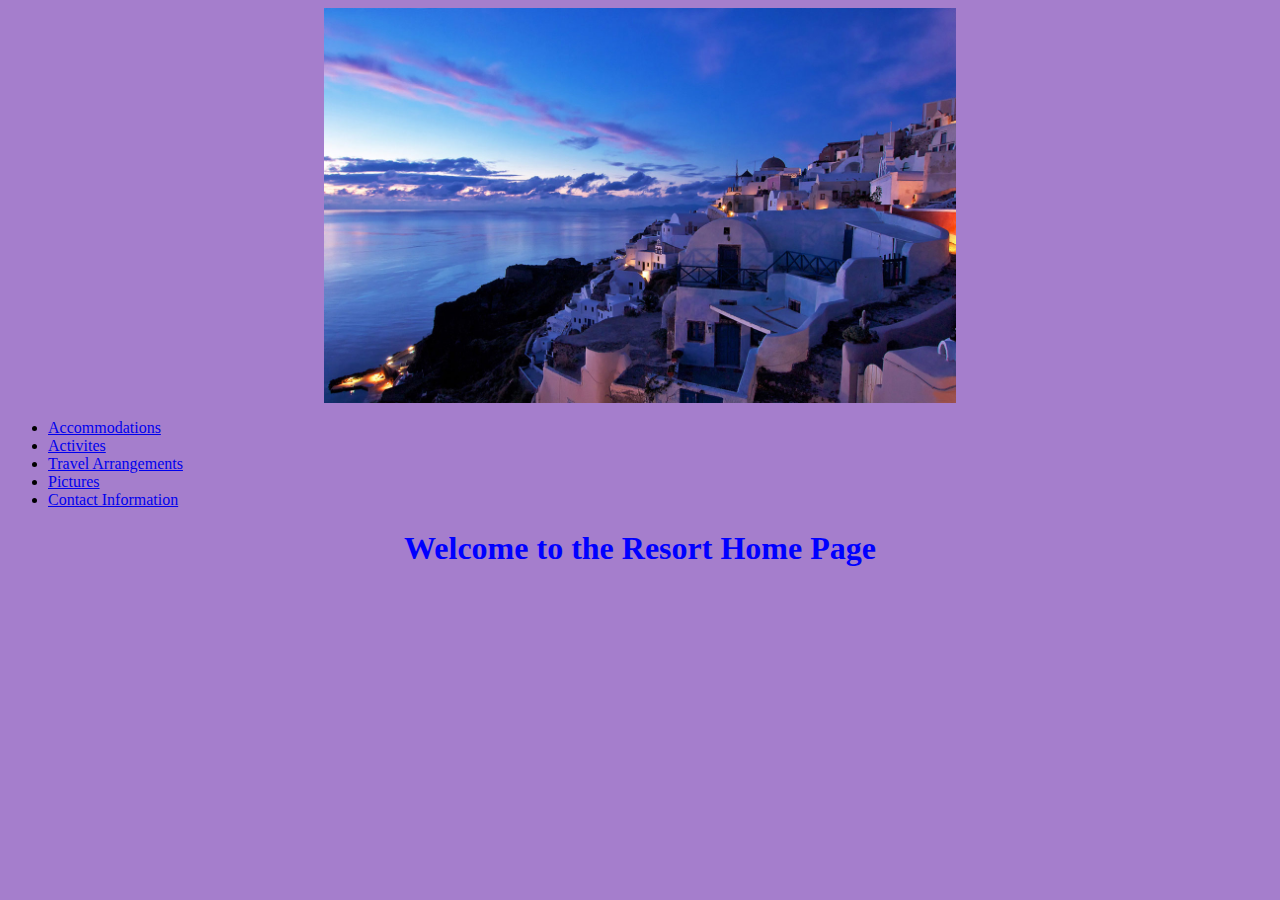
<file: index.html>
<!DOCTYPE html>
<html>
  <head>
    <link href="css/styles.css" rel="stylesheet" type="text/css">
    <title>Resort Homepage</title>
  </head>
  <body>
    <img src="img/resort_header.jpg" alt="A photo of the resort in Greece." width="800" class="center">
    <ul>
      <li><a href="accommodations.html">Accommodations</a></li>
      <li><a href="activities.html">Activites</a></li>
      <li><a href="travel.html">Travel Arrangements</a></li>
      <li><a href="pictures.html">Pictures</a></li>
      <li><a href="contact.html">Contact Information</a></li>
    </ul>
    <h1>Welcome to the Resort Home Page</h1>
  </body>
</html>
</file>
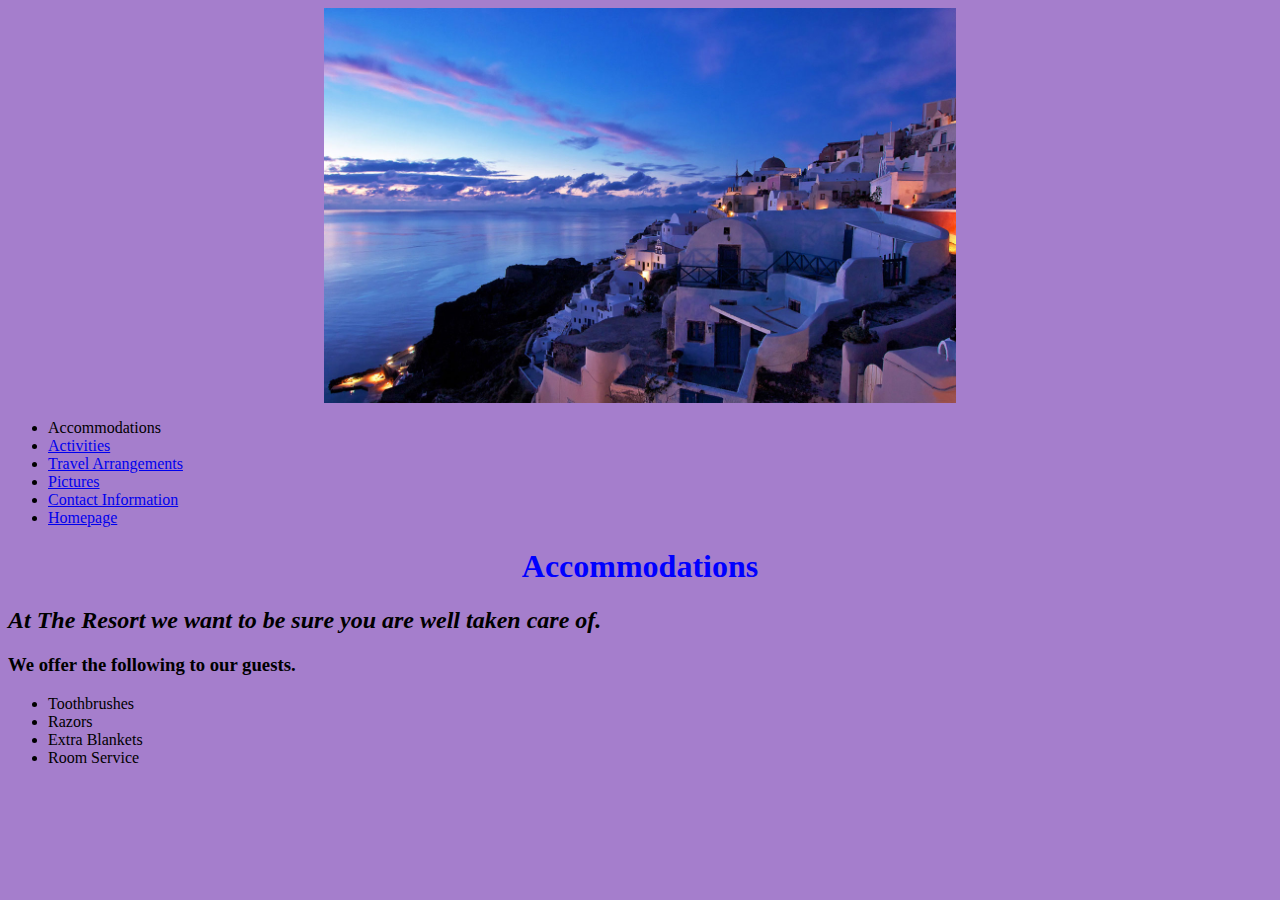
<file: accommodations.html>
<!DOCTYPE html>
<html lang="en" dir="ltr">
  <head>
    <link href="css/styles.css" rel="stylesheet" type="text/css">
    <meta charset="utf-8">
    <title>Accommodations Page</title>
  </head>
  <body>
    <img src="img/resort_header.jpg" alt="A photo of the resort in Greece." width="800" class="center">
    <ul>
      <li>Accommodations</li>
      <li><a href="activities.html">Activities</a></li>
      <li><a href="travel.html">Travel Arrangements</a></li>
      <li><a href="pictures.html">Pictures</a></li>
      <li><a href="contact.html">Contact Information</a></li>
      <li><a href="index.html">Homepage</a></li>
    </ul>
    <h1>Accommodations</h1>
    <h2>At The Resort we want to be sure you are well taken care of.</h2>
    <h3>We offer the following to our guests.</h3>
    <ul>
      <li>Toothbrushes</li>
      <li>Razors</li>
      <li>Extra Blankets</li>
      <li>Room Service</li>
    </ul>
  </body>
</html>
</file>
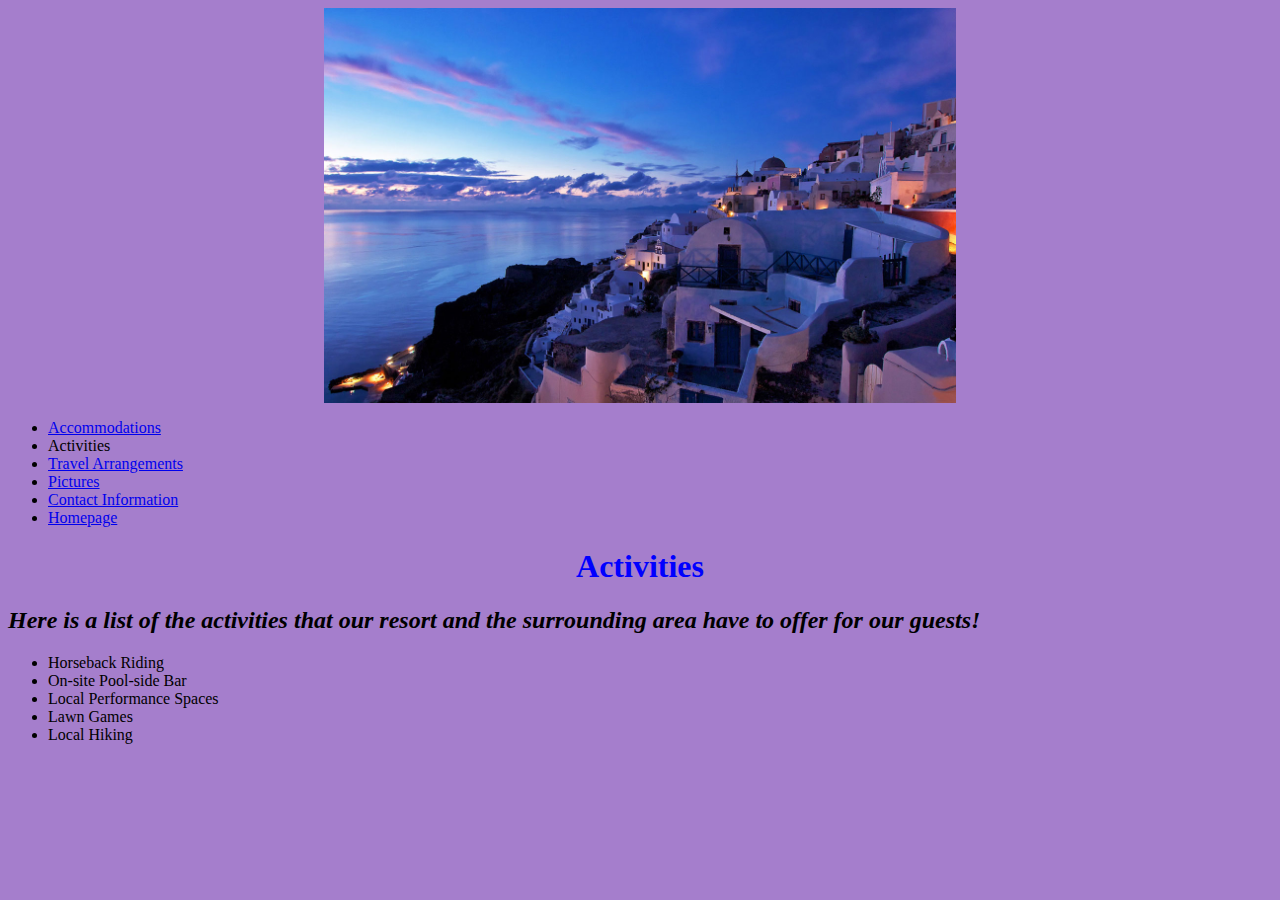
<file: activities.html>
<!DOCTYPE html>
<html lang="en" dir="ltr">
  <head>
    <link href="css/styles.css" rel="stylesheet" type="text/css">
    <meta charset="utf-8">
    <title>Activities Page</title>
  </head>
  <body>
    <img src="img/resort_header.jpg" alt="A photo of the resort in Greece." width="800" class="center">
    <ul>
      <li><a href="accommodations.html">Accommodations</a></li>
      <li>Activities</li>
      <li><a href="travel.html">Travel Arrangements</a></li>
      <li><a href="pictures.html">Pictures</a></li>
      <li><a href="contact.html">Contact Information</a></li>
      <li><a href="index.html">Homepage</a></li>
    </ul>
    <h1>Activities</h1>
    <h2>Here is a list of the activities that our resort and the surrounding area have to offer for our guests!</h2>
    <ul>
      <li>Horseback Riding</li>
      <li>On-site Pool-side Bar</li>
      <li>Local Performance Spaces</li>
      <li>Lawn Games</li>
      <li>Local Hiking</li>
  </body>
</html>
</file>
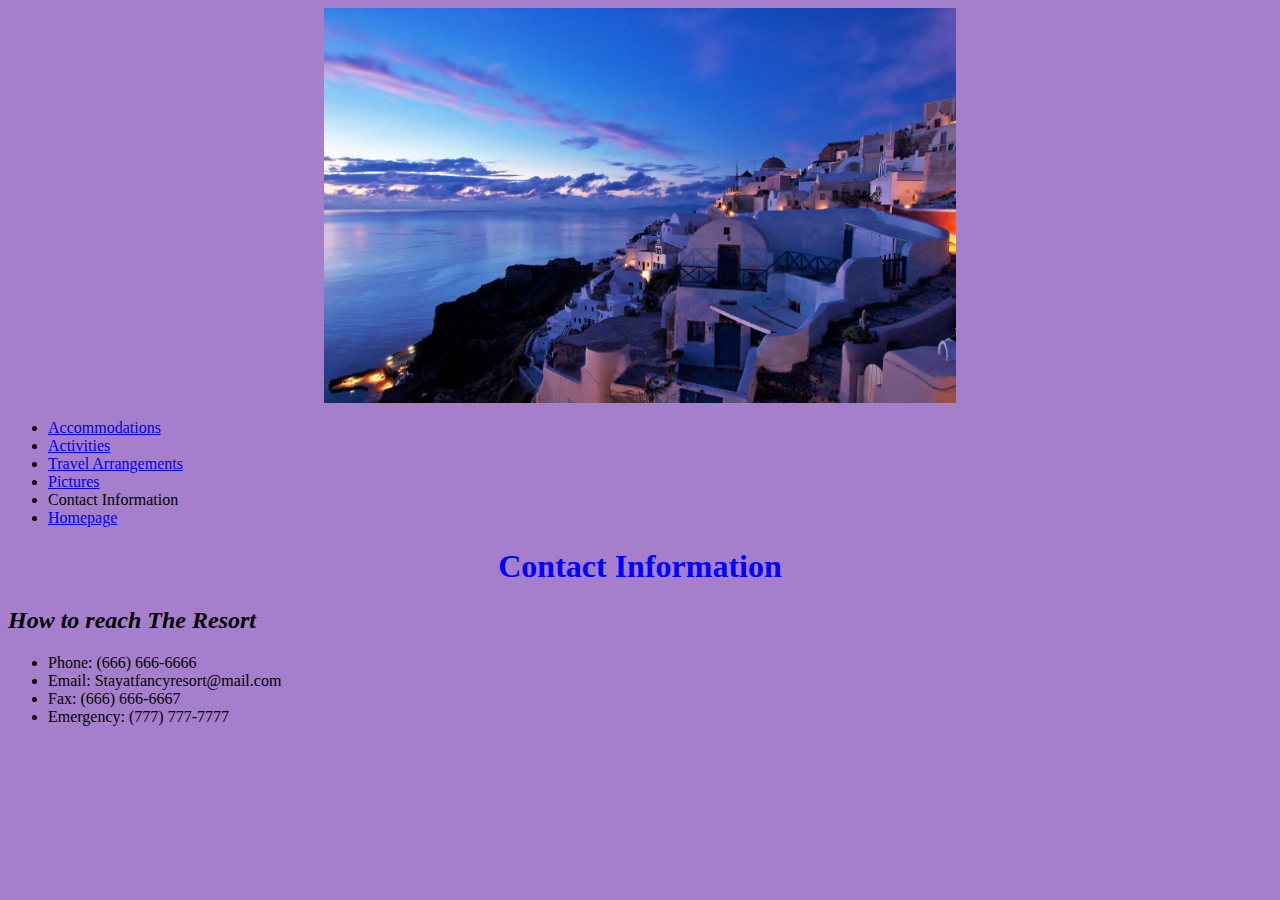
<file: contact.html>
<!DOCTYPE html>
<html lang="en" dir="ltr">
  <head>
    <link href="css/styles.css" rel="stylesheet" type="text/css">
    <meta charset="utf-8">
    <title>Contact Page</title>
  </head>
  <body>
    <img src="img/resort_header.jpg" alt="A photo of the resort in Greece." width="800" class="center">
    <ul>
      <li><a href="accommodations.html">Accommodations</a></li>
      <li><a href="activities.html">Activities</a></li>
      <li><a href="travel.html">Travel Arrangements</a></li>
      <li><a href="pictures.html">Pictures</a></li>
      <li>Contact Information</li>
      <li><a href="index.html">Homepage</a></li>
    </ul>
    <h1>Contact Information</h1>
    <h2>How to reach The Resort</h2>
    <ul>
      <li>Phone: (666) 666-6666</li>
      <li>Email: Stayatfancyresort@mail.com</li>
      <li>Fax: (666) 666-6667</li>
      <li>Emergency: (777) 777-7777</li>
    </ul>
  </body>
</html>
</file>
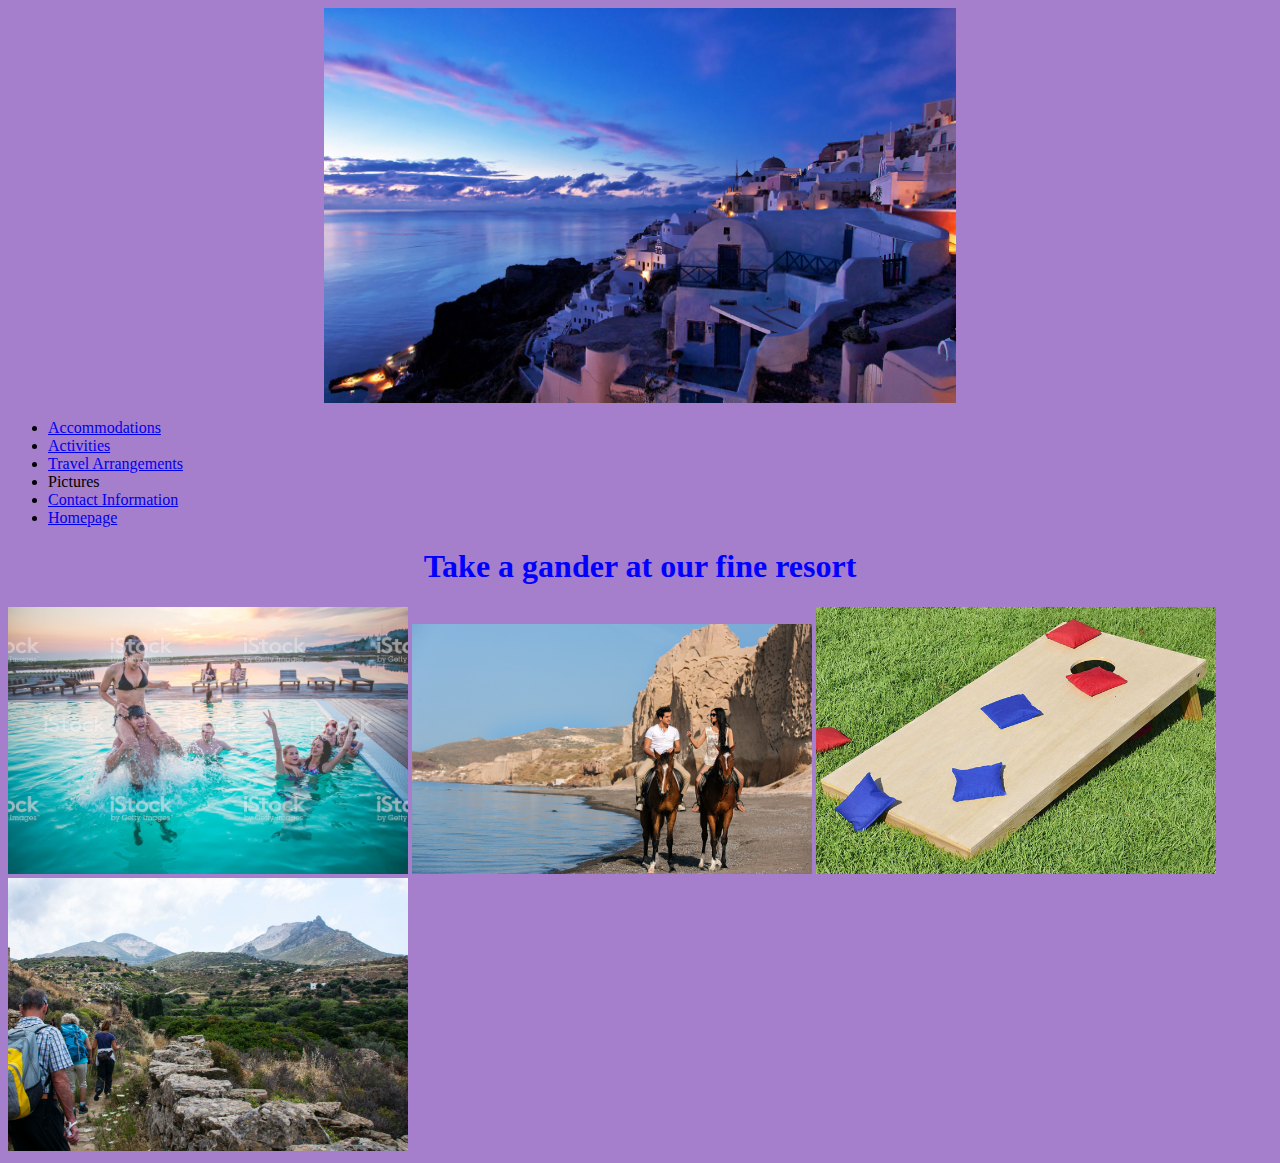
<file: pictures.html>
<!DOCTYPE html>
<html lang="en" dir="ltr">
  <head>
    <link href="css/styles.css" rel="stylesheet" type="text/css">
    <meta charset="utf-8">
    <title>Photos Page</title>
  </head>
  <body>
    <img src="img/resort_header.jpg" alt="A photo of the resort in Greece." width="800" class="center">
    <ul>
      <li><a href="accommodations.html">Accommodations</a></li>
      <li><a href="activities.html">Activities</a></li>
      <li><a href="travel.html">Travel Arrangements</a></li>
      <li>Pictures</li>
      <li><a href="contact.html">Contact Information</a></li>
      <li><a href="index.html">Homepage</a></li>
    </ul>
    <h1>Take a gander at our fine resort</h1>
    <img src="img/poolside.jpg" alt="Photo of people enjoying the pool." width="400">
    <img src="img/horseback.jpg" alt="Photo of a happy couple on Horseback" width="400">
    <img src="img/cornhole.jpg" alt="Photo of a cornhole board" width="400">
    <img src="img/hiking.jpg" alt="Photo of resort guests hiking" width="400">
  </body>
</html>
</file>
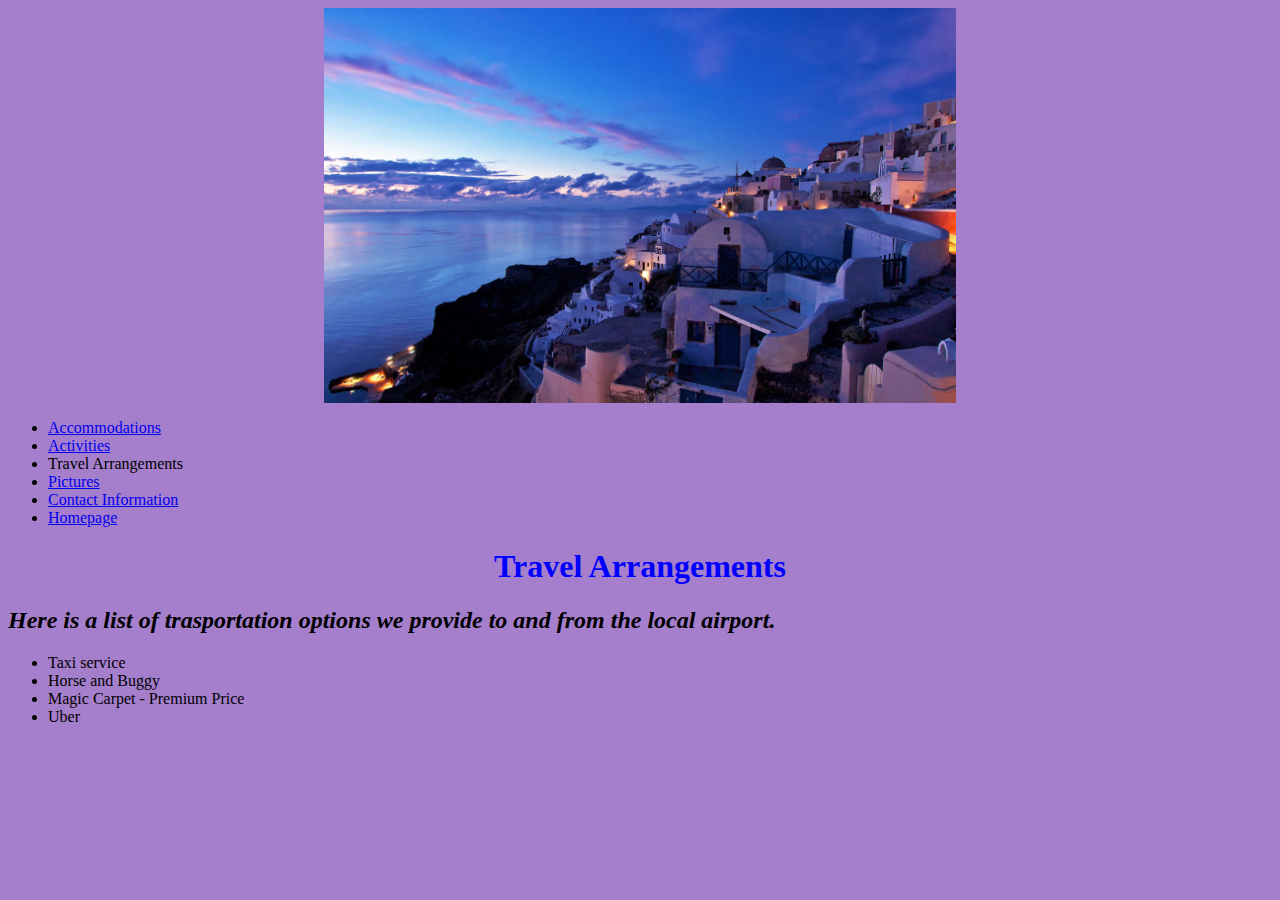
<file: travel.html>
<!DOCTYPE html>
<html lang="en" dir="ltr">
  <head>
    <link href="css/styles.css" rel="stylesheet" type="text/css">
    <meta charset="utf-8">
    <title>Travel Arrangements Page</title>
  </head>
  <body>
    <img src="img/resort_header.jpg" alt="A photo of the resort in Greece." width="800" class="center">
    <ul>
      <li><a href="accommodations.html">Accommodations</a></li>
      <li><a href="activities.html">Activities</a></li>
      <li>Travel Arrangements</li>
      <li><a href="pictures.html">Pictures</a></li>
      <li><a href="contact.html">Contact Information</a></li>
      <li><a href="index.html">Homepage</a></li>
    </ul>
    <h1>Travel Arrangements</h1>
    <h2>Here is a list of trasportation options we provide to and from the local airport.</h2>
    <ul>
      <li>Taxi service</li>
      <li>Horse and Buggy</li>
      <li>Magic Carpet - Premium Price</li>
      <li>Uber</li>
  </body>
</html>
</file>
<file: css/styles.css>
h1 {
  color: blue;
  text-align: center;
}

.center {
  display: block;
  margin-left: auto;
  margin-right: auto;
  width: 50%;
}

.righthand {
  display: block;
  text-align: right;
}

body {
  background-color: #a57ecc;
}

h2 {
  font-family: cursive;
  font-style: oblique;
}
</file>
